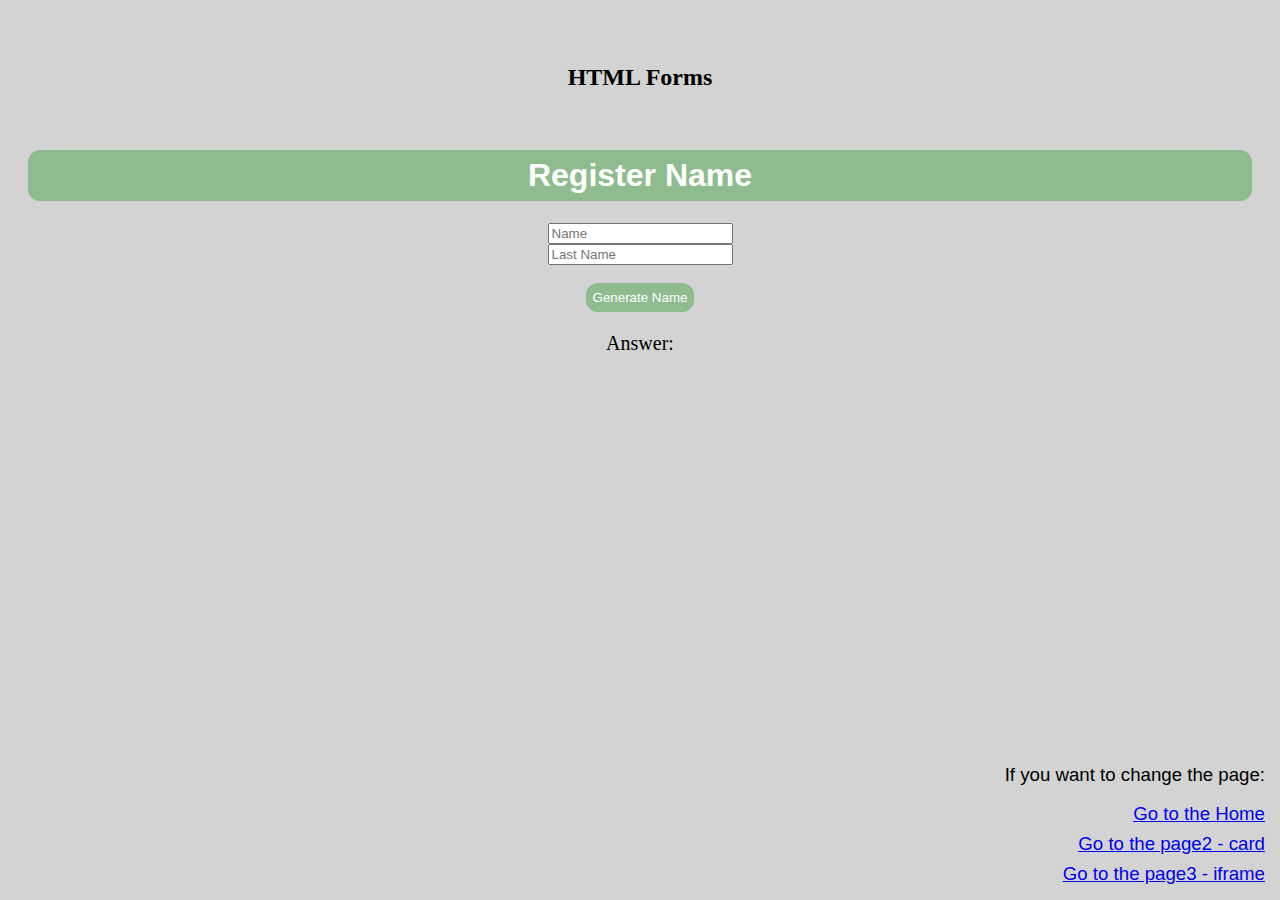
<file: week8/homepage/page1.html>
<!DOCTYPE html>

<html lang="en">
    <head>
      <link href="https://cdn.jsdelivr.net/npm/bootstrap@5.1.3/dist/css/bootstrap.min.css" rel="stylesheet" integrity="sha384-1BmE4kWBq78iYhFldvKuhfTAU6auU8tT94WrHftjDbrCEXSU1oBoqyl2QvZ6jIW3" crossorigin="anonymous">
        <link href="https://cdn.jsdelivr.net/npm/bootstrap@5.0.2/dist/css/bootstrap.min.css" rel="stylesheet" integrity="sha384-EVSTQN3/azprG1Anm3QDgpJLIm9Nao0Yz1ztcQTwFspd3yD65VohhpuuCOmLASjC" crossorigin="anonymous">
        <script src="https://cdn.jsdelivr.net/npm/bootstrap@5.0.2/dist/js/bootstrap.bundle.min.js" integrity="sha384-MrcW6ZMFYlzcLA8Nl+NtUVF0sA7MsXsP1UyJoMp4YLEuNSfAP+JcXn/tWtIaxVXM" crossorigin="anonymous"></script>
        <link href="styles.css" rel="stylesheet">
        <script type="text/javascript" src="Javascript.js"></script>
        <title>register name</title>
    </head>
    <body>
      <br><br>
      <h2>HTML Forms</h2>
      <div class="row">
        <div class="container login col-xs-12 col-sm-offset-2 col-sm-8 col-md-offset-3 col-md-6 col-lg-offset-4 col-lg-4">
          <br />
          <div class="panel panel-default">
            <div class="panel-heading">
              <h1 class="title-login">Register Name</h1>
            </div>
            <div class="panel-body">
              <form onSubmit="Login(event)">
                <div class="form-group">
                  <div class="input-group">
                    <span class="input-group-addon">
                      <i class="glyphicon glyphicon-user" style="width: auto"></i>
                    </span>
                    <input id="name1" runat="server" type="text" class="form-control" name="nome" placeholder="Name" required="" />
                    <!-- <input id="name1" type="text"> <br /> -->
                  </div>
                </div>
                <div class="form-group">
                  <div class="input-group">
                    <span class="input-group-addon">
                      <i class="glyphicon glyphicon-lock" style="width: auto"></i>
                    </span>
                    <input id="name2" runat="server" type="text" class="form-control" name="sobrenome" placeholder="Last Name" required="" />
                    <!-- <input id="name2" type="password"> <br /> -->
                  </div>
                </div>
                <div>
                  <br>
                  <button class="classdefault" type="submit">Generate Name</button><br />
                </div>
              </form>
            </div>
          </div>
        </div>
      </div>

      <p>Answer: <p>
      <div id="resp"></div>


      <p class="classe">If you want to change the page: </p>
      <a id="page1" href="index.html">Go to the Home</a>
      <br>
      <a id="page2" href="page2.html">Go to the page2 - card</a>
      <br>
      <a id="page3" href="page3.html">Go to the page3 - iframe</a>
      <br>
    </body>
</html>
</file>
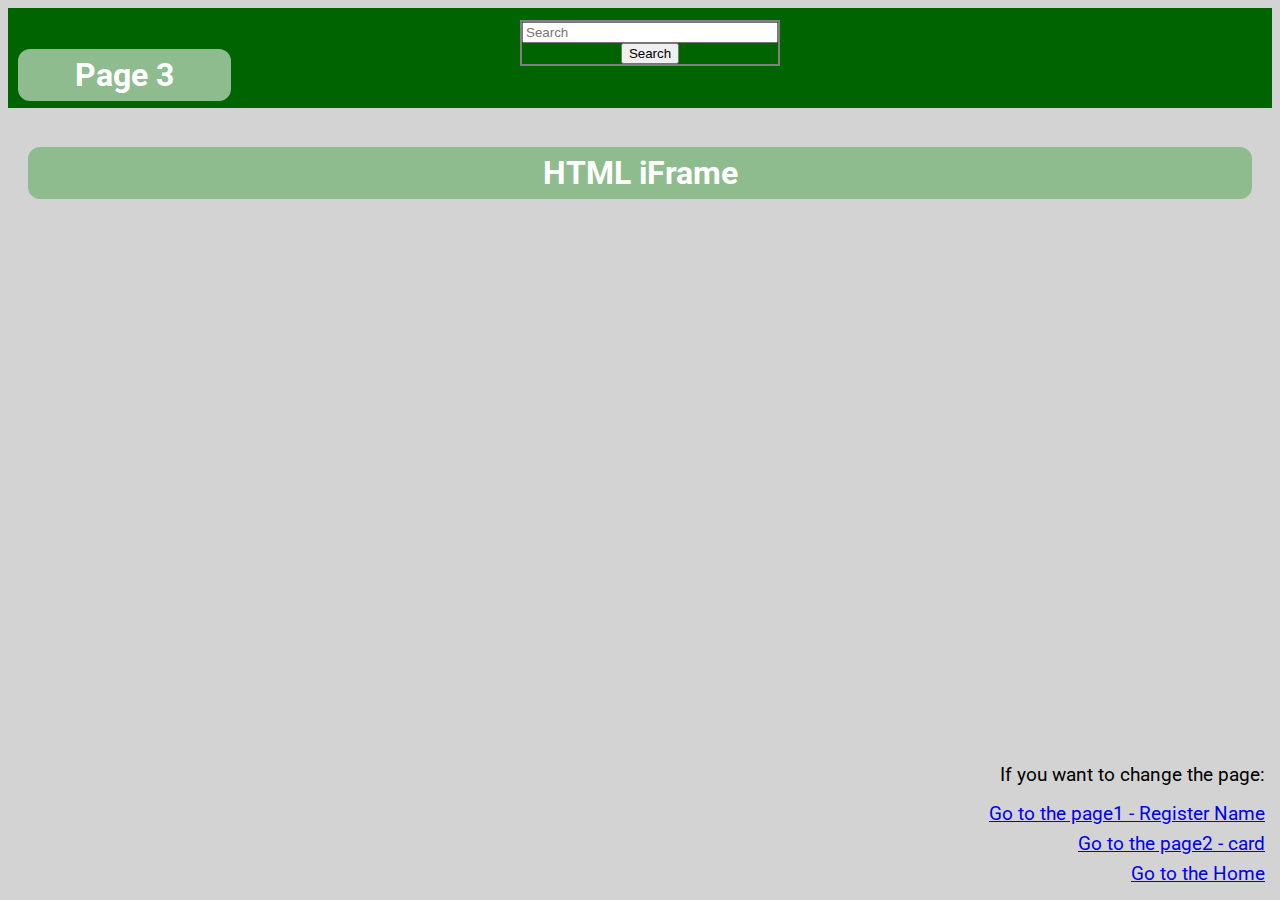
<file: week8/homepage/page3.html>
<!DOCTYPE html>

<html lang="en">
    <head>
        <link href="https://cdn.jsdelivr.net/npm/bootstrap@5.1.3/dist/css/bootstrap.min.css" rel="stylesheet" integrity="sha384-1BmE4kWBq78iYhFldvKuhfTAU6auU8tT94WrHftjDbrCEXSU1oBoqyl2QvZ6jIW3" crossorigin="anonymous">
        <link href="https://cdn.jsdelivr.net/npm/bootstrap@5.0.2/dist/css/bootstrap.min.css" rel="stylesheet" integrity="sha384-EVSTQN3/azprG1Anm3QDgpJLIm9Nao0Yz1ztcQTwFspd3yD65VohhpuuCOmLASjC" crossorigin="anonymous">
        <script src="https://cdn.jsdelivr.net/npm/bootstrap@5.0.2/dist/js/bootstrap.bundle.min.js" integrity="sha384-MrcW6ZMFYlzcLA8Nl+NtUVF0sA7MsXsP1UyJoMp4YLEuNSfAP+JcXn/tWtIaxVXM" crossorigin="anonymous"></script>
        <link href="styles.css" rel="stylesheet">
        <link rel="preconnect" href="https://fonts.googleapis.com">
        <link rel="preconnect" href="https://fonts.gstatic.com" crossorigin>
      <link href="https://fonts.googleapis.com/css2?family=Roboto:wght@100&display=swap" rel="stylesheet">
      <script type="text/javascript" src="Javascript.js"></script>
        <title>page3</title>
    </head>
    <body>
      <body>
        <div id="navegacao">
            <div id="logo">
              <h1>Page 3</h1>
            </div>
            <div id="pesquisa">
              <nav class="navbar navbar-light bg-light">
                <div class="border">
                  <form class="d-flex justify-content-center" text-align:center>
                    <input class="form-control me-2" type="search" placeholder="Search" aria-label="Search">
                    <button class="btn btn-outline-success" type="button" onclick="Evento()">Search</button>
                  </form>
                </div>
              </nav>
          </div>
        </div>
      </body>
        <br>

        <script>
            function Evento(){
                alert('Event is working')
            }
        </script>

        <p class="classe">If you want to change the page: </p>
        <a id="page1" href="page1.html">Go to the page1 - Register Name </a>

        <a id="page2" href="page2.html">Go to the page2 - card</a>

        <a id="page3" href="index.html">Go to the Home</a>

        <h1>HTML iFrame</h1>
        <br>
        <iframe width="560" height="315" src="https://www.youtube.com/embed/2VauFS071pg" title="YouTube video player" frameborder="0" allow="accelerometer; autoplay; clipboard-write; encrypted-media; gyroscope; picture-in-picture" allowfullscreen></iframe>


    </body>
</html>
</file>
<file: week8/homepage/styles.css>
body {
    background-color: lightgrey;
    text-align:center;
  }

  h1 {
    color: white;
    text-align: center;
    background-color:DarkSeaGreen;
    margin-left: 20px;
    margin-right:20px;
    font-family: 'Roboto', sans-serif;
    border: 2px solid DarkSeaGreen;
    border-radius: 12px;
    padding: 5px;
  }

  p {
    font-family: verdana;
    font-size: 20px;
  }


  .classe1 {
    background: lightgreen;
  }

  #id1{
    display: block;
    margin-left: auto;
    margin-right: auto
  }
  .classe{
    font-family: 'Roboto', sans-serif;
    font-size: 14pt;
    text-align: center;
    font-family: 'Roboto', sans-serif;
    position: absolute;
    right: 10px;
    bottom: 90px;
    padding: 5px;
  }
  #page1{
    font-family: 'Roboto', sans-serif;
    font-size: 14pt;
    text-align: center;
    font-family: 'Roboto', sans-serif;
    position: absolute;
    right: 10px;
    bottom: 70px;
    padding: 5px;
  }
  #page2{
    font-family: 'Roboto', sans-serif;
    font-size: 14pt;
    text-align: center;
    font-family: 'Roboto', sans-serif;
    position: absolute;
    right: 10px;
    bottom: 40px;
    padding: 5px;
  }
  #page3{
    font-family: 'Roboto', sans-serif;
    font-size: 14pt;
    text-align: center;
    font-family: 'Roboto', sans-serif;
    position: absolute;
    right: 10px;
    bottom: 10px;
    padding: 5px;
  }

  .classdefault{
    color: white;
    text-align: center;
    background-color:DarkSeaGreen;
    margin-left: 20px;
    margin-right:20px;
    font-family: 'Roboto', sans-serif;
    border: 2px solid DarkSeaGreen;
    border-radius: 12px;
    padding: 5px;
  }


  #navegacao {
    width: 100%;
    height: 100px;
    background: darkGreen;
  }


  #logo {

    display: block;
    width: 20%;
    float: left;
    margin-left: -10px;
    margin-top: 20px;
  }

  #pesquisa {
    position: absolute;
    width: 20%;
    border: 2px solid gray;
    float: left;
    margin-left: 40%;
    top: 20px;
  }

  #pesquisa input {
    width: 100%;
  }
</file>
